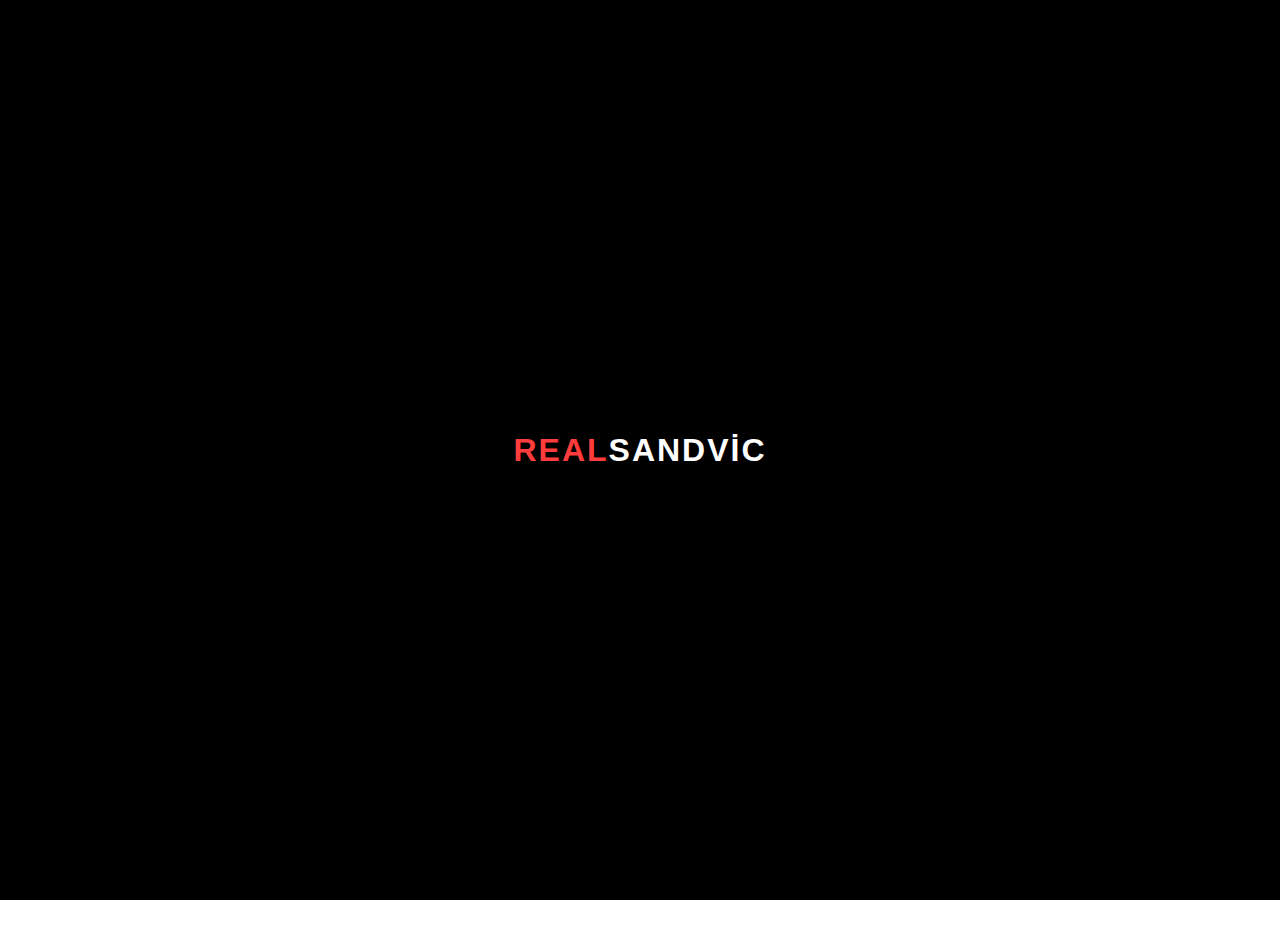
<file: index.html>
<!DOCTYPE html>
<html lang="tr">

<head>
    <meta charset="UTF-8">
    <meta name="viewport" content="width=device-width, initial-scale=1.0">
    <title>SandvicDev</title>
        <link rel="icon" type="image/gif" href="/img/giphy.gif">
    <link rel="stylesheet" href="https://cdnjs.cloudflare.com/ajax/libs/font-awesome/6.5.0/css/all.min.css">
    <link rel="stylesheet" href="styles.css">
</head>

<body>
    <!-- Loading ekranı -->
    <div class="loading">
        <div class="loading-logo">REAL<span>SANDVİC</span></div>
    </div>

    <div class="container">
        <div class="profile">

            <!-- Profil resmi ve DND ikonu birlikte -->
            <div class="profile-img-wrapper">
                <img src="/img/sweat_drops.png" alt="sweat drops" class="sweat-drops-img">
                <img src="/img/sandvic.png" alt="realsandvic" class="profile-img">
                <div class="dnd-badge">
                    <img src="/img/dnd.png" alt="dnd">
                </div>
            </div>

            <!-- Başlık -->
            <h1>
                <span class="neon-red">REAL</span><span class="neon">SANDVİC</span>
            </h1>

            <!-- Sosyal medya ikonları -->
            <div class="social-links">
                <a href="https://github.com/Sandvicdev" class="social-link" title="GitHub"><i class="fab fa-github"></i></a>
                <a href="https://discord.com/users/1316187326246027305" class="social-link" title="Discord"><i class="fab fa-discord"></i></a>
                <a href="https://www.instagram.com/yagizrvr" class="social-link" title="Instagram"><i class="fab fa-instagram"></i></a>
            </div>

            <!-- Saat ve hava durumu -->
            <div class="timestamp">
                <i class="far fa-clock"></i>
                <span class="datetime">Yükleniyor...</span>
            </div>

            <div class="weather-info">
                <i class="fas fa-temperature-low"></i>
                <span>Sivas / Türkiye: <span class="temp">...</span>, Nem: <span class="humidity">...</span></span>
            </div>

        </div>
    </div>

    

    <!-- External JavaScript Dosyasını Dahil Et -->
    <script src="script.js"></script>
</body>

</html>
</file>
<file: styles.css>
body {
    font-family: Arial, sans-serif;
    margin: 0;
    padding: 0;
    height: 100vh;
    background-image: url('/img/sandvic-gif.webp');
    background-size: cover;
    background-position: center;
    background-attachment: fixed;
}

:root {
    --text-color: #e6e6e6;
    --text-secondary: #a0a0a0;
}

.hidden {
  display: none !important;
}

.container {
    display: flex;
    justify-content: center;
    align-items: center;
    height: 100%;
    padding: 20px; /* Alanı biraz daha genişletmek için padding ekledik */
}

.profile {
    text-align: center;
    background: rgba(0, 0, 0, 0.35); /* Şeffaf koyu arka plan */
    border-radius: 20px;
    padding: 40px; /* Padding'i artırdık */
    width: 500px; /* Profilin genişliğini artırdık */
    box-shadow: 0 8px 32px rgba(0, 0, 0, 0.37);
    backdrop-filter: blur(12px); /* Arka planı bulanıklaştırdık */
    -webkit-backdrop-filter: blur(12px); /* Safari için */
    border: 1px solid rgba(255, 255, 255, 0.18);
}

/* Profil resmi */
.profile-img {
    width: 130px; /* Profil resmini büyüttük */
    height: 130px; /* Profil resmini büyüttük */
    border-radius: 50%; /* Yuvarlak profil */
    object-fit: cover; /* Resmi içine yerleştirmek için */
}

/* Profil resmini saran çerçeve */
.profile-img-wrapper {
    position: relative;
    display: inline-block;
    margin-bottom: 20px;
}

/* Sweat drops görselinin ön planda olması */
.sweat-drops-img {
    position: absolute;
    top: -7px; /* Üst kısmı biraz daha yukarı kaydırdık */
    left: -8px; /* Sol kısmı biraz kaydırdık */
    width: 145px; /* Çerçeve büyüklüğü */
    height: 145px; /* Çerçeve büyüklüğü */
    z-index: 2; /* Sweat drops görselini ön planda yapıyoruz */
    object-fit: cover; /* Görselin etrafını kesmeden sığmasını sağlar */
}

/* Profil resmi için stil */
.profile-img {
    width: 130px;
    height: 130px;
    border-radius: 50%; /* Yuvarlak profil */
    object-fit: cover; /* Resmin içine yerleştirilmesi */
    z-index: 1; /* Profil resmini arka planda yapıyoruz */
}

/* DND rozetinin stili */
.dnd-badge {
    position: absolute;
    bottom: 6px;
    right: 7px;
    width: 25px;
    height: 25px;
    border-radius: 50%;
    background-color: #000;
    display: flex;
    align-items: center;
    justify-content: center;
    z-index: 3; /* DND rozetini en üstte yapıyoruz */
}

/* DND rozetindeki görselin boyutları */
.dnd-badge img {
    width: 90%;
    height: 90%;
    object-fit: contain;
}





h1 {
    color: red;
    font-size: 2.5em; /* Başlık boyutunu büyüttük */
}

.neon-red {
    color: red;
    -webkit-text-fill-color: red;
    text-shadow:
        0 0 5px rgba(255, 0, 0, 0.6),
        0 0 10px rgba(255, 0, 0, 0.4),
        0 0 20px rgba(255, 0, 0, 0.3);
}

.neon {
    color: white;
    -webkit-text-fill-color: white;
    text-shadow:
        0 0 5px rgba(255, 255, 255, 0.5),
        0 0 10px rgba(255, 255, 255, 0.3);
}

.social-links {
    margin-top: 20px;
    display: flex;
    gap: 16px; /* Sosyal ikonlar arasındaki boşluğu artırdık */
    justify-content: center;
}

.social-link {
    color: var(--text-secondary);
    font-size: 1.6rem; /* Sosyal ikonları büyüttük */
    transition: all 0.3s ease;
    opacity: 0.7;
    width: 55px;
    height: 55px;
    display: flex;
    align-items: center;
    justify-content: center;
    background: rgba(255, 255, 255, 0.05);
    border-radius: 50%;
    border: 1px solid rgba(255, 255, 255, 0.1);
    text-decoration: none;
}

.social-link:hover {
    color: #ff3c3c;
    transform: translateY(-3px);
    opacity: 1;
    background: rgba(255, 60, 60, 0.1);
    border-color: rgba(255, 60, 60, 0.3);
}

.time-info {
    display: flex;
    justify-content: space-between;
    width: 100%;
    font-size: 0.9rem; /* Saat ve tarih kısmının boyutunu büyüttük */
    color: var(--text-secondary);
}

.timestamp,
.weather-info {
    margin-top: 20px; /* Hava durumu ve saat kısmı için boşluğu artırdık */
    color: var(--text-secondary);
    font-size: 1rem; /* Font büyüklüğünü artırdık */
    display: flex;
    align-items: center;
    gap: 8px; /* Aradaki boşluğu artırdık */
}

/* Loading ekranı */
.loading {
  position: fixed;
  top: 0;
  left: 0;
  width: 100%;
  height: 100%;
  background-color: #000;
  color: white;
  display: flex;
  justify-content: center;
  align-items: center;
  z-index: 9999;
  opacity: 1;
  visibility: visible;
  transform: scale(1);
  transition: opacity 2s ease-out, visibility 0s 2s, transform 2s ease-out;
}

.loading.hidden {
  opacity: 0;
  visibility: hidden;
  transform: scale(0.8);
}

.loading-logo {
  font-size: 2rem;
  font-weight: bold;
  letter-spacing: 2px;
  color: #ff3c3c;
  animation: pulse 1s infinite;
}

.loading-logo span {
  color: white;
}

@keyframes pulse {
  0%, 100% {
    transform: scale(1);
    opacity: 1;
  }
  50% {
    transform: scale(1.1);
    opacity: 0.7;
  }
}
</file>
